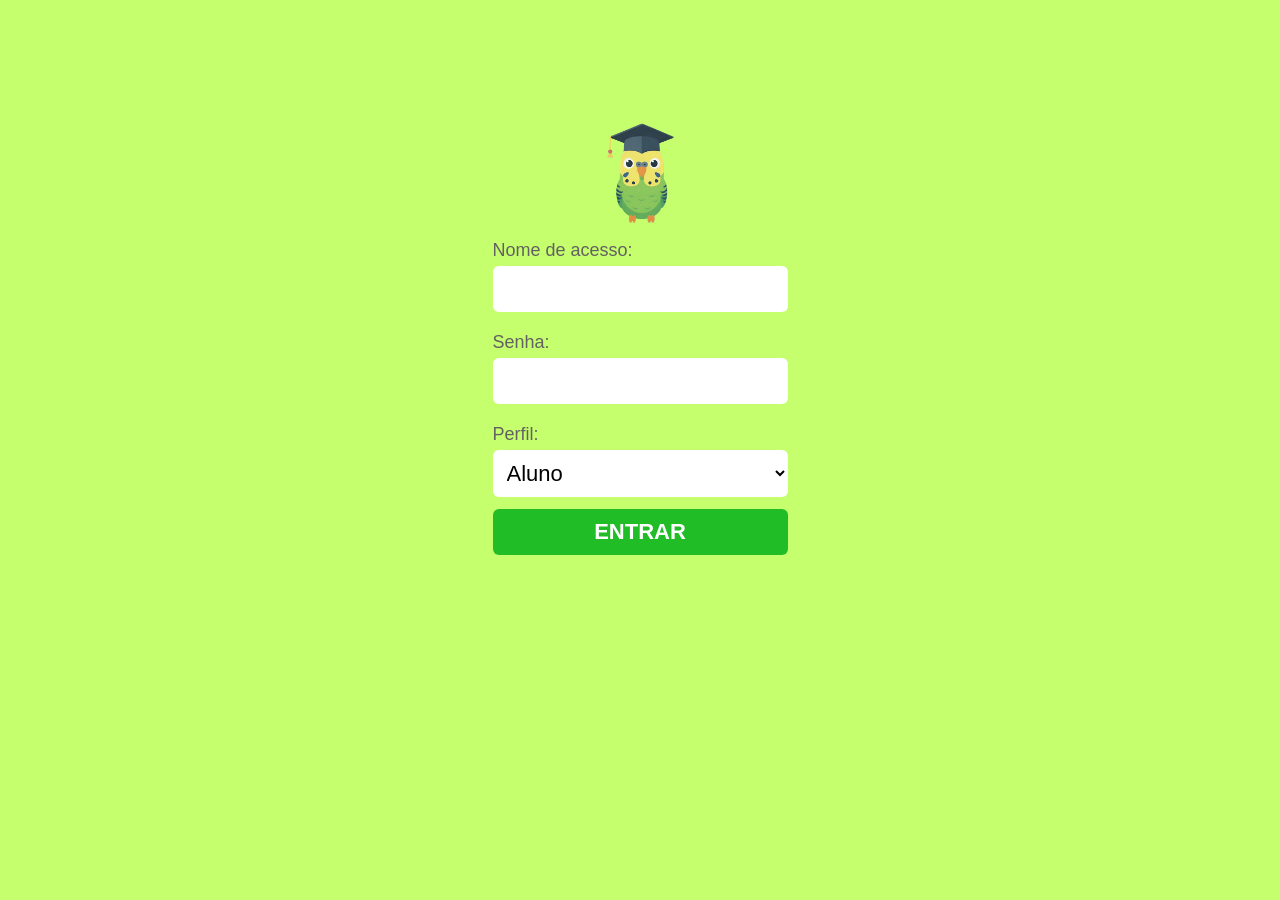
<file: index.html>
<!DOCTYPE html>
<html lang="pt-br">
<head>
   
    <meta charset="UTF-8">
    <meta name="viewport" content="width=device-width, initial-scale=1.0">
    <title>Psita</title>
    <link rel="stylesheet" href="style-login.css">
    <script src="validacao-login.js" defer></script>
    <link rel="icon" href="assets/logos/favicon.png" type="favicon/png" sizes="32x32">
</head>

    <body class="login-body">

            <div class="login-container">
                
                <img src="assets/logos/logo-login.png" class="login-logo" alt="">
            
                <form class="login-form" id="dados-login"> 
            
                <label class="login-label" for="login">Nome de acesso: </label>
                <input class="login-input campo-amarelo" type="text" name="login" id="login">
                <span id="erro-login" class="login-span"> </span>
            
                <label class="login-label" for="senha">Senha: </label>
                <input class="login-input campo-amarelo" type="password"  name="Senha" id="senha">
                <span id="erro-senha" class="login-span"> </span>

                <label class="login-label">Perfil: </label>
                <select class="login-select"> 
                    <option> Aluno </option>
                    <option> Professor </option>
                    <option> Administrador </option>
                </select>

                <input class="btn-entrar" type="submit" value="Entrar">

            </form>
            </div>
    </body>

</html>
</file>
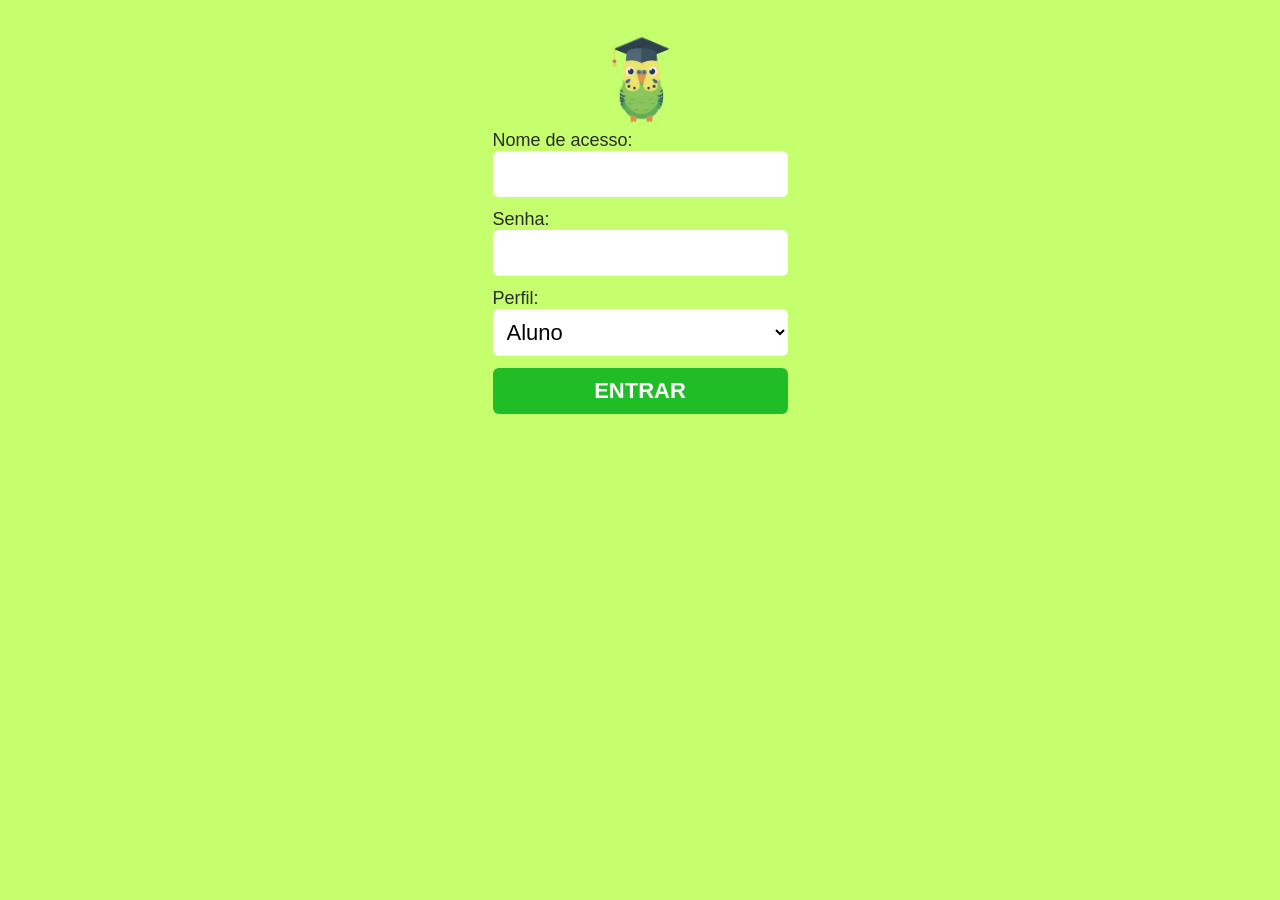
<file: Periquito/index.html>
<!DOCTYPE html>
<html lang="pt-br">
<head>
   
    <meta charset="UTF-8">
    <meta name="viewport" content="width=device-width, initial-scale=1.0">
    <title>Periquito</title>
    
    <style type="text/css">
       
       
        body {background-color: rgb(197, 255, 110);
            display: flex;
            flex-direction: column;
            justify-content: center;
            align-items: center;
            height: 50vh;
            font-family: Arial, Helvetica, sans-serif;
            margin: 0;}
        form {
            background-color: transparent;
            text-align: left;}
        select{border: 0cap;
            background-color: white;
            border-radius: 04%;}
        label { display: block;
            margin: 8px 2 5px 0;
            font-size: 18px;
            color: #2b2b2b;}
        input, select {
            width: 100%;
            padding: 10px;
            font-size: 22px;
            border: none;
            border-radius: 6px;
            margin-bottom: 12px;
            box-sizing: border-box;}
         input[type="submit"] {
            color: white;
            text-transform: uppercase; 
            font-weight: bold;
            cursor: pointer;}
        
    </style>
</head>

    <body>
        
        <img src="Imagens/periquito.png" width="120">

            <form onsubmit="return enviar()"> 
            
                <label>Nome de acesso: </label>
                <input type="email" name="login" id="login" required>
            
                <label>Senha: </label>
                <input type="password" name="Senha" id="Senha" required>
                
                <label>Perfil: </label>
                <select> 
                    <option> Aluno </option>
                    <option> Professor </option>
                    <option> Administrador </option>
                </select>

                <input style="background-color: rgb(32, 189, 39); color: white;"  type="submit" value="Entrar">

            </form>

                <script>
                      
                     function enviar() {
        
                        let login = document.getElementById("login");
                        let senha = document.getElementById("Senha");

                            if(login.value.trim()==""){
                            alert("O nome é obrigatório"); 
            
                            return false;
                            }

                            if(senha.value.trim()==""){
                            alert("A senha é obrigatório"); 
            
                            return false;
                            }   
                
                            alert("Login válido!");
                            return true;
                            }
                </script>
    </body>

</html>
</file>
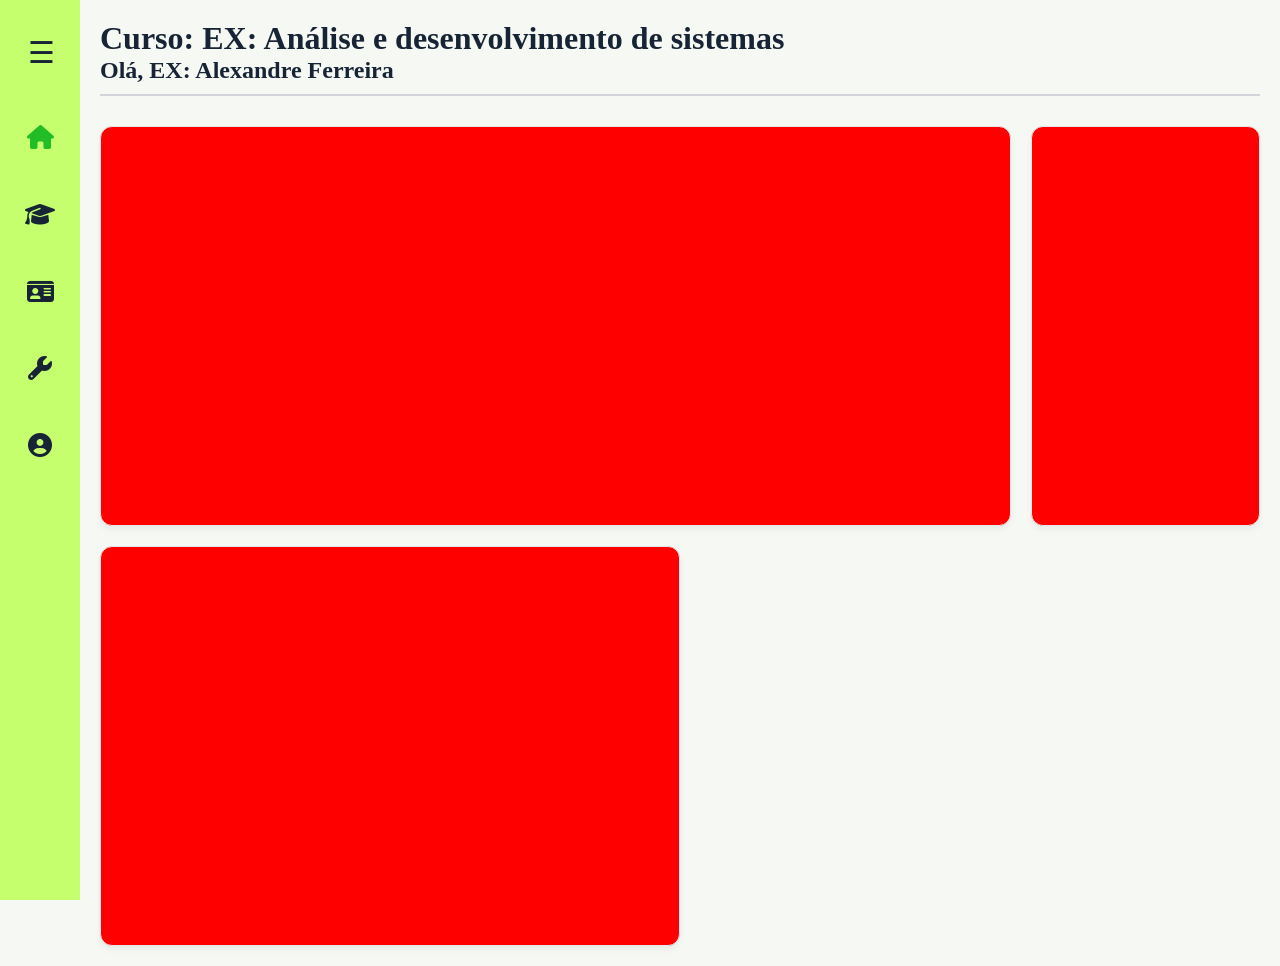
<file: inicio_aluno.html>
<!DOCTYPE html>
<html lang="pt-br">
<head>
   
    <meta charset="UTF-8">
    <meta name="viewport" content="width=device-width, initial-scale=1.0">
    <title>Psita - Início</title>
    <link rel="stylesheet" href="style-aluno.css">
    <script src="response-aluno.js" defer></script>
    <link rel="icon" href="assets/logos/favicon.png" type="favicon/png" sizes="32x32">
    <link rel="stylesheet" href="https://cdnjs.cloudflare.com/ajax/libs/font-awesome/6.5.1/css/all.min.css">
</head>

    <body>

        <aside class="sidebar">
            <div class="topo-sidebar">
                
                <img src="assets/logos/logo.png" alt="Psita" class="logo-sidebar">
        
                <div id="botao-menu"  class="botao-menu">☰</div>
            </div>
           
            <nav class="menu-lateral">
                
                <a href="#">
                <span class="icone flag"> <i class="fa-solid fa-house"></i> </span>
                <span class="texto flag">INÍCIO</span>
                </a>

                <a href="#">
                <span class="icone"> <i class="fa-solid fa-graduation-cap"></i> </span>
                <span class="texto">ACADÊMICO</span>
                </a>

                <a href="#">
                <span class="icone"> <i class="fa-solid fa-id-card"></i> </span>
                <span class="texto">MATRÍCULA</span>
                </a>

                <a href="#">
                <span class="icone"> <i class="fa-solid fa-wrench"></i> </span>
                <span class="texto">SERVIÇOS</span>
                </a>

                <a href="#">
                <span class="icone"> <i class="fa-solid fa-circle-user"></i> </span>
                <span class="texto">PERFIL</span>
                </a>
    
            </nav>
        </aside>

        
        <main class="conteudo-principal">
            
            <header class="container-cabecalho"> 
                <h1 class="texto-main"> Curso: EX: Análise e desenvolvimento de sistemas</h1>
                <h2 class="texto-main"> Olá, EX: Alexandre Ferreira</h2>
            </header>


            <div class="Linha1-de-cards">
                
                <div class="correio-inicio">
                
                </div>

                <div class="grafico-conclusao"> 


                </div>

            </div>

            <div class="grade-resumo">


                
            </div>
        
        </main>

    </body>



  
</html>
</file>
<file: style-login.css>
* {
      margin: 0;
      padding: 0;
      box-sizing: border-box; 
   }
   
/* Estrutura principal */

   .login-body {
      background-color: rgb(197, 255, 110);
      font-family: Arial, Helvetica, sans-serif;
   }

   .login-container {
      display: flex;
      flex-direction: column;
      justify-content: center;
      align-items: center;
      min-height: 75vh;
   }

/* Logotipo */

   .login-logo {
      width: 140px;
   }

/* Formulario principal */

   .login-form {
      background-color: transparent;
      text-align: left;
   }

   .login-label { 
      display: block;
      margin: 8px 2px 5px 0;
      font-size: 18px;
      color: #636161;
   }

   .login-input, .login-select {
      width: 100%;
      padding: 10px;
      font-size: 22px;
      border: none;
      border-radius: 6px;
      margin-bottom: 12px;
   }

   .login-select {
      background-color: white;
   }

/* Efeitos de interacao (JavaScript) */

   .campo-amarelo:focus {
      background-color: #fff9c4;
      outline: none;
   }

   .campo-amarelo.preenchido {
      background-color: #fff9c4;
   }   

/* Mensagens de erro */

   .login-span {
      color: red;
      margin: auto;
      font-size: 12px;
      display: block;
   }

/* Botao de envio */

   .btn-entrar {
      background-color: rgb(32, 189, 39);
      color: white;
      text-transform: uppercase; 
      font-weight: bold;
      cursor: pointer;
      width: 100%;
      padding: 10px;
      font-size: 22px;
      border: none;
      border-radius: 6px;
      margin-bottom: 12px;
   }
</file>
<file: style-aluno.css>
* {
    margin: 0;
    padding: 0;
    box-sizing: border-box; 
   }

   body{
      background-color: #F6F8F4;
      font-family: 'Times New Roman', Times, serif;

   }
   
/* Barra lateral */

   .sidebar {
      position: fixed;
      background-color: rgb(197, 255, 110);
      top: 0;
      left: 0;
      width: 80px; 
      height: 100vh;
      overflow-x: hidden; 
      transition: width 0.3s ease; 
      z-index: 99;
   }

   .sidebar.expandida {
      width: 240px; 
   }

   .sidebar.expandida .logo-sidebar {
      width: 130px; 
      opacity: 1; 
   }

   .sidebar.expandida .texto {
      opacity: 1; 
      transition-delay: 0.1s; 
   }

/* Cabecalho da barra lateral*/
   .topo-sidebar {
      display: flex;
      align-items: center;
      justify-content: flex-end; 
      padding: 30px 25px; 
      position: relative;
   }

   .logo-sidebar {
    width: 0; 
    position: absolute;
    left: 40%;
    margin-top: 5%;
    transform: translateX(-50%);
    opacity: 0; 
    transition: all 0.3s ease; 
}

   .botao-menu {
      font-size: 30px;
      color: rgb(23, 36, 53);
      cursor: pointer; 
      margin-top: 15%;
   }

/* Navegacao da barra lateral*/
   .menu-lateral {
      display: flex;
      flex-direction: column; 
}

   .menu-lateral a {
      display: flex;
      align-items: center; 
      color: rgb(23, 36, 53);
      text-decoration: none;
      font-size: 20px;
      padding: 25px 25px;
      font-weight: bold;
      white-space: nowrap; 
   }

 
   .icone {
      font-size: 24px;
      min-width: 30px; 
      text-align: center;
   }

   .texto {
      margin-left: 15px;
      opacity: 0;
      transition: opacity 0.2s ease;
   }

   .flag{

      color: rgb(32, 189, 39);
   }

/* Main */
   .conteudo-principal { 
      padding: 20px 20px 20px 100px; 
      transition: padding-left 0.3s ease;
   }

   .sidebar.expandida ~ .conteudo-principal {
      padding-left: 260px; 
   }

   .container-cabecalho{
      border-bottom: 2px solid #D1D5DB; 
      padding-bottom: 10px; 
      margin-bottom: 30px; 
   }

   .texto-main{
      color: rgb(23, 36, 53);

   }
/* Linha de cards*/

   .Linha1-de-cards {
      display: flex; 
      gap: 20px; 
      margin-bottom: 20px; 
      width: 100%; 
   }
/* Card correio */

   .correio-inicio {
      display: flex;
      flex-direction: column;
      background-color: red;
      width: 80%;
      min-height: 400px; 
      border-radius: 12px; 
      padding: 25px; 
      box-shadow: 0 4px 6px rgba(0, 0, 0, 0.05); 
      border: 1px solid #E5E7EB;
   }

/* Card grafico de conclusao*/

   .grafico-conclusao {
      display: flex;
      flex-direction: column;
      background-color: red;
      width: 20%;
      min-height: 400px; 
      border-radius: 12px; 
      padding: 25px; 
      box-shadow: 0 4px 6px rgba(0, 0, 0, 0.05); 
      border: 1px solid #E5E7EB;
   }

/* Card grade resumida*/

   .grade-resumo {
      display: flex;
      flex-direction: column;
      background-color: red;
      width: 50%;
      min-height: 400px; 
      border-radius: 12px; 
      padding: 25px; 
      box-shadow: 0 4px 6px rgba(0, 0, 0, 0.05); 
      border: 1px solid #E5E7EB;
      
   }
</file>
